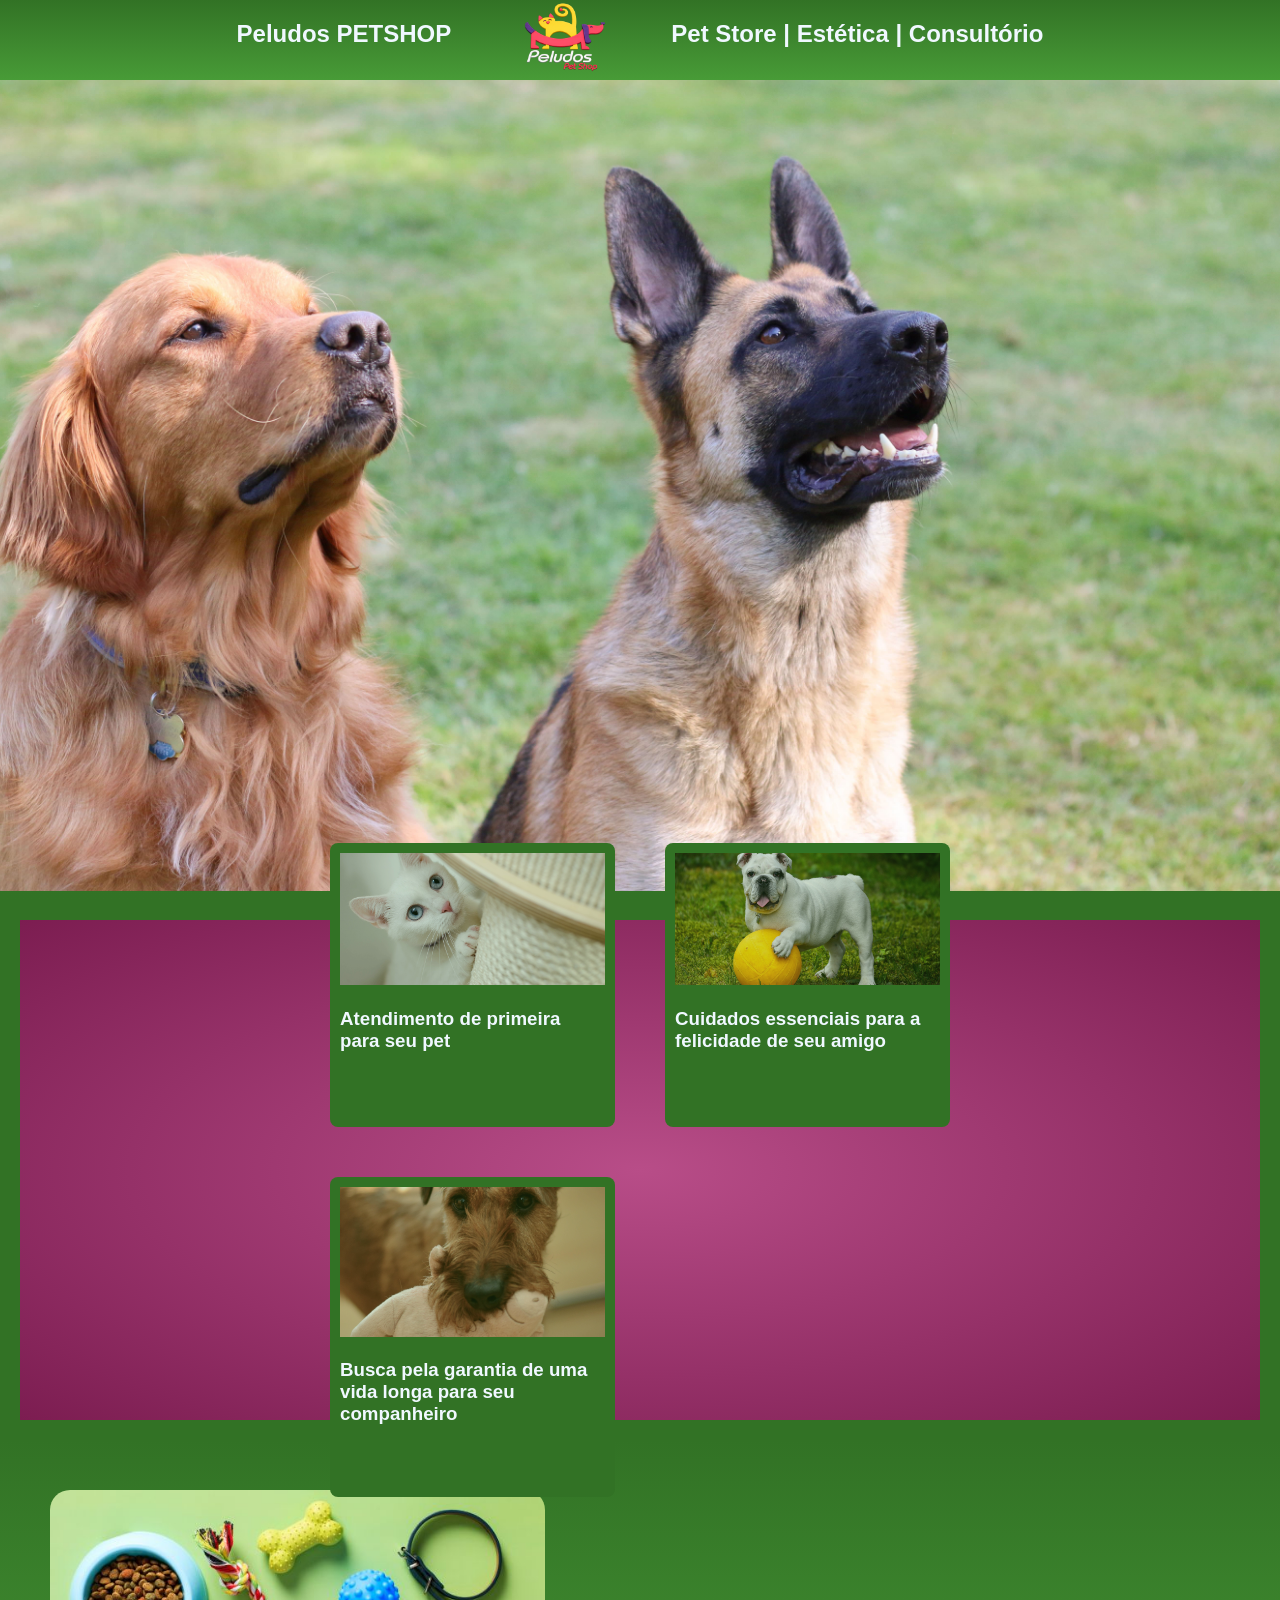
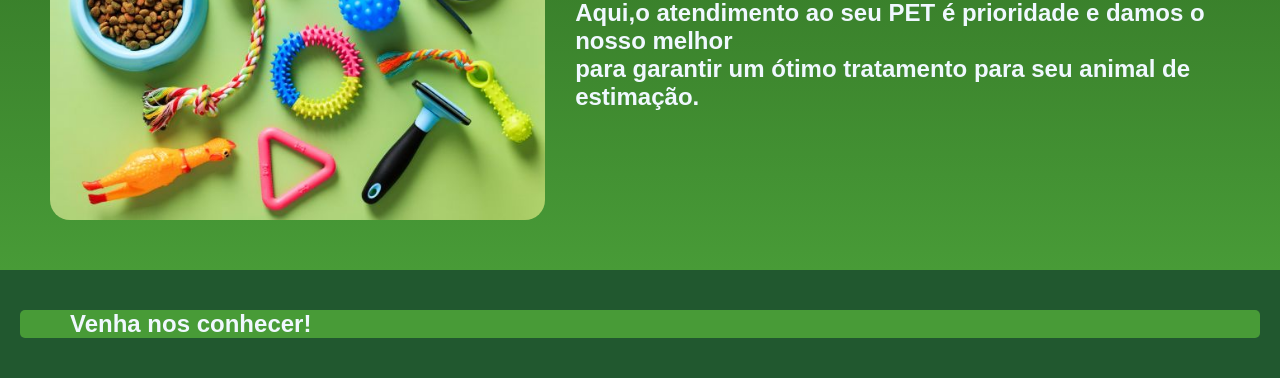
<file: VET/index.html>
<!DOCTYPE html>
<html lang="en">
<head>
    <meta charset="UTF-8">
    <meta name="viewport" content="width=device-width, initial-scale=1.0">
    <title>PeludosPETSHOP.com</title>
    <link rel="stylesheet" href="Css.css">
</head>


    <header>
        <h2>Peludos <span>PETSHOP</span></h2>
         <img src="LogoPET.png" alt="" class="logo"> 
        <h2>Pet Store | Estética | Consultório</h2>
    </header>
    <section id="inicio">
        <img src="Cachorros.jpg" alt="" class="PELUDOS">
    </section>
<body>
    <section class="cartinhas">
    <div class="grid-cards">
            <script src="Js.Js"></script>
            

                    <a href="#" class="card">
                    <img src="POLISHKACAT.jpg" alt="Destinos">
                    <div class="p">
                    <h3>Atendimento de primeira para seu pet</h3>
                    </div>
                    </a>

                    <a href="#" class="card">
                    <img src="Bulldog.jpg" alt="Destinos">
                    <div class="p">
                    <h3>Cuidados essenciais para a felicidade de seu amigo</h3>
                    </div>
                    </a>

                    <a href="#" class="card">
                    <img src="VOVOCAO.jpg" alt="Destinos">
                    <div class="p">
                    <h3>Busca pela garantia de uma vida longa para seu companheiro</h3>
                    </div>
                    </a>
                </div>
    </section>
    <section class="tira1">
        <img src="Objetos.jpg" alt="" class="obj">
        <h2>Aqui,o atendimento ao seu PET é prioridade e damos o nosso melhor<br>para garantir um ótimo tratamento para seu animal de estimação.</h2>
    </section>

    <footer>
    <div class="BotaoConhecer">
    <a href="info.html" class="BCtext"><h2>Venha nos conhecer!</h2></a>
    </div>
    </footer>
</body>
</html>
</file>
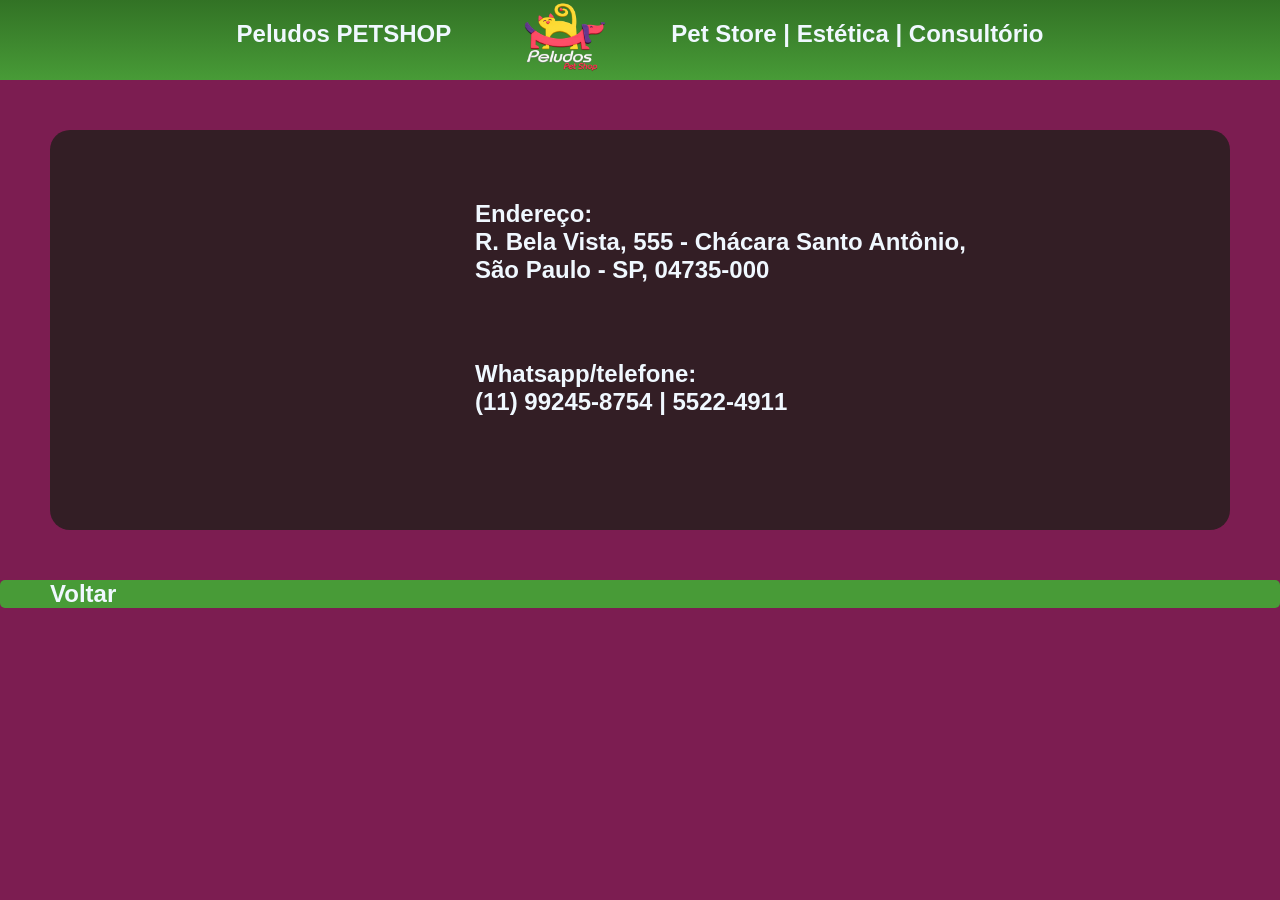
<file: VET/info.html>
<!DOCTYPE html>
<html lang="en">
<head>
    <meta charset="UTF-8">
    <meta name="viewport" content="width=device-width, initial-scale=1.0">
    <title>Document</title>
</head>
<link rel="stylesheet" href="info.css">



<body>
    
<header>
        <h2>Peludos <span>PETSHOP</span></h2>
         <img src="LogoPET.png" alt="" class="logo"> 
        <h2>Pet Store | Estética | Consultório</h2>
        </header>

<section>
        <div class="tira2">
            <iframe src="https://www.google.com/maps/embed?pb=!1m18!1m12!1m3!1d369.7581935851373!2d-46.69363759704144!3d-23.632556798234667!2m3!1f0!2f0!3f0!3m2!1i1024!2i768!4f13.1!3m3!1m2!1s0x94ce50564acda5dd%3A0x3c5f2573e8775725!2sPeludos%20Pet%20Shop!5e1!3m2!1spt-BR!2sbr!4v1779826673004!5m2!1spt-BR!2sbr" width="300" height="300" style="border:0;" allowfullscreen="" loading="lazy" referrerpolicy="no-referrer-when-downgrade"></iframe>
            
            <div class="cubo">
            <h2>Endereço:<br>
            R. Bela Vista, 555 - Chácara Santo Antônio,<br>
            São Paulo - SP, 04735-000</h2>
            <br><br>
            <h2>
            Whatsapp/telefone:<br>
            (11) 99245-8754 | 5522-4911</h2>
            </div>
       
        </div>
</section>

    <footer class="footer2">
    <div class="BotaoVoltar">
    <a href="index.html" class="VoltarText"><h2>Voltar</h2></a>
    </div>
    </footer>
</body>
</html>
</file>
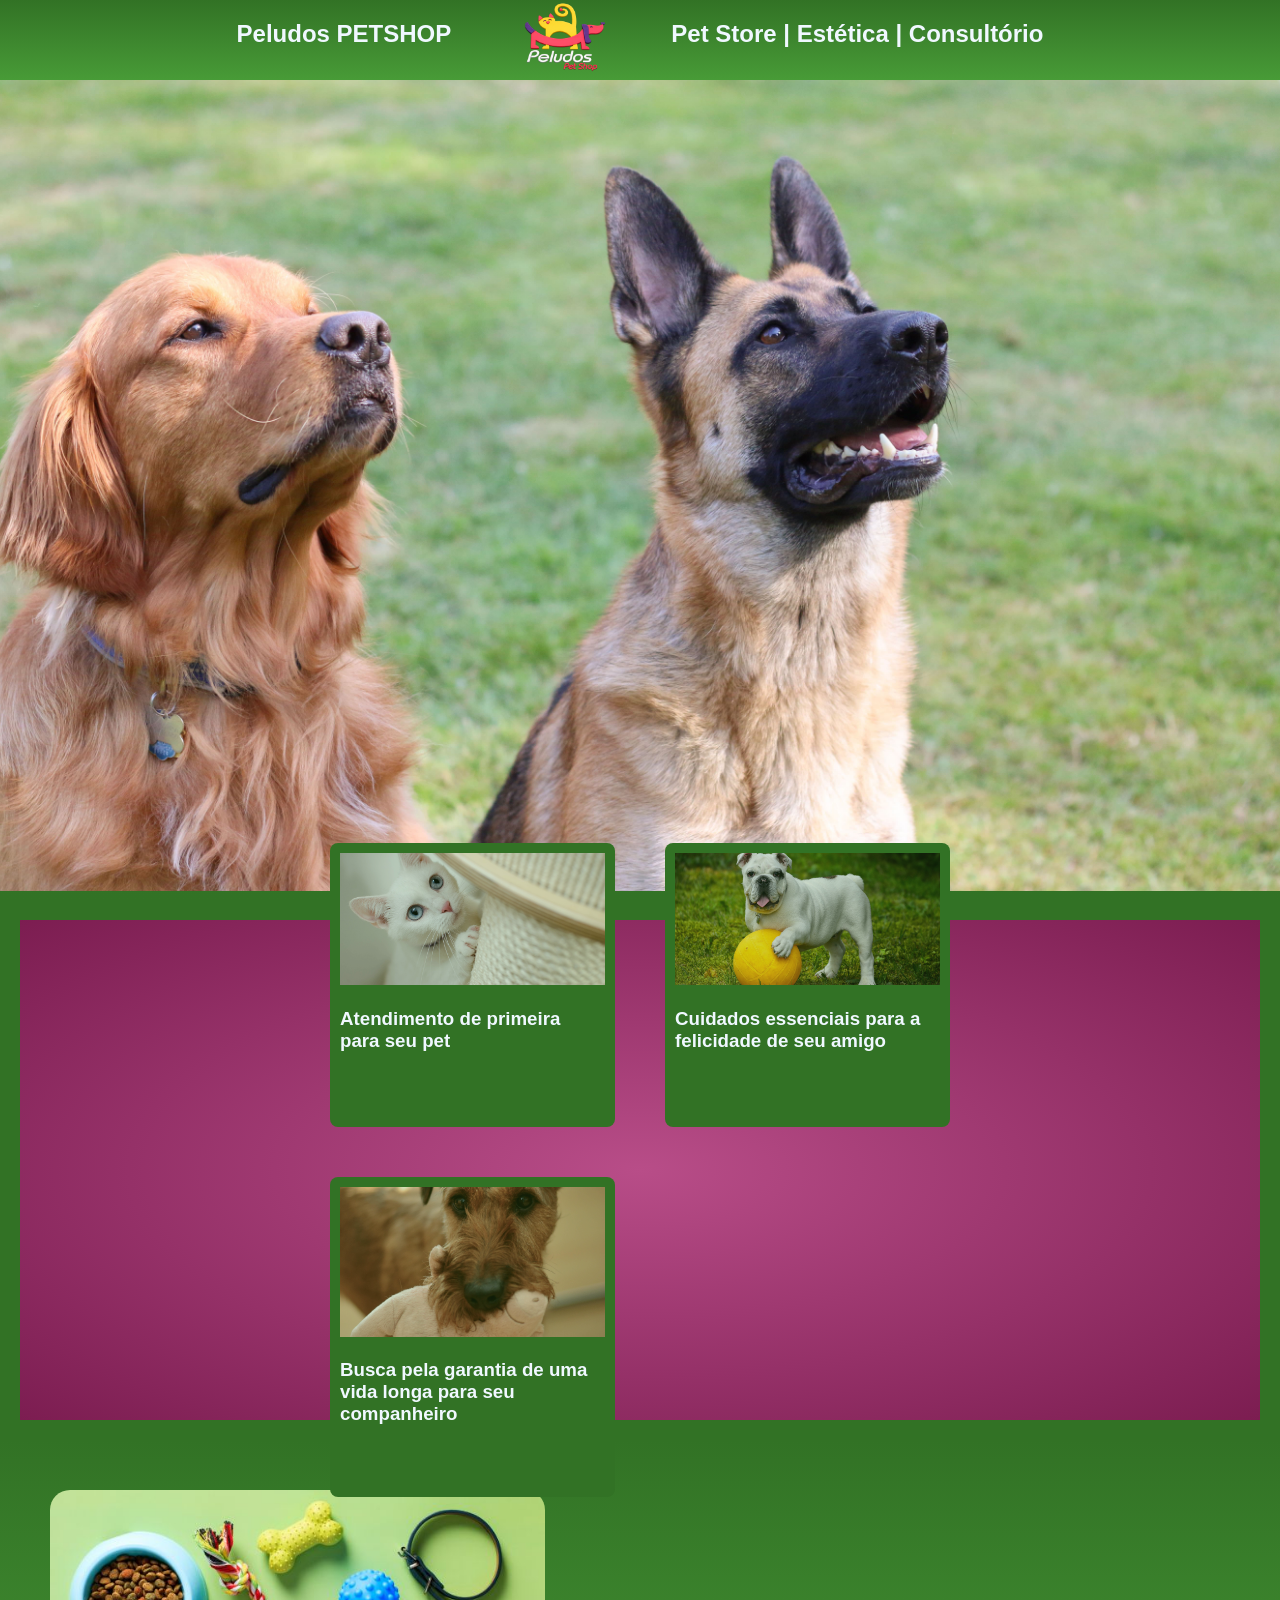
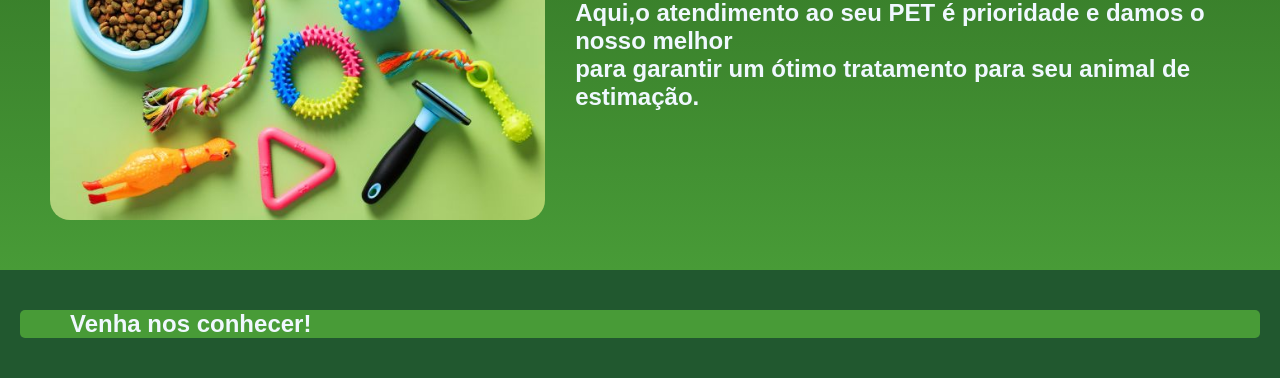
<file: VET/Site.html>
<!DOCTYPE html>
<html lang="en">
<head>
    <meta charset="UTF-8">
    <meta name="viewport" content="width=device-width, initial-scale=1.0">
    <title>PeludosPETSHOP.com</title>
    <link rel="stylesheet" href="Css.css">
</head>


    <header>
        <h2>Peludos <span>PETSHOP</span></h2>
         <img src="LogoPET.png" alt="" class="logo"> 
        <h2>Pet Store | Estética | Consultório</h2>
    </header>
    <section id="inicio">
        <img src="Cachorros.jpg" alt="" class="PELUDOS">
    </section>
<body>
    <section class="cartinhas">
    <div class="grid-cards">
            <script src="Js.Js"></script>
            

                    <a href="#" class="card">
                    <img src="POLISHKACAT.jpg" alt="Destinos">
                    <div class="p">
                    <h3>Atendimento de primeira para seu pet</h3>
                    </div>
                    </a>

                    <a href="#" class="card">
                    <img src="Bulldog.jpg" alt="Destinos">
                    <div class="p">
                    <h3>Cuidados essenciais para a felicidade de seu amigo</h3>
                    </div>
                    </a>

                    <a href="#" class="card">
                    <img src="VOVOCAO.jpg" alt="Destinos">
                    <div class="p">
                    <h3>Busca pela garantia de uma vida longa para seu companheiro</h3>
                    </div>
                    </a>
                </div>
    </section>
    <section class="tira1">
        <img src="Objetos.jpg" alt="" class="obj">
        <h2>Aqui,o atendimento ao seu PET é prioridade e damos o nosso melhor<br>para garantir um ótimo tratamento para seu animal de estimação.</h2>
    </section>

    <footer>
    <div class="BotaoConhecer">
    <a href="info.html" class="BCtext"><h2>Venha nos conhecer!</h2></a>
    </div>
    </footer>
</body>
</html>
</file>
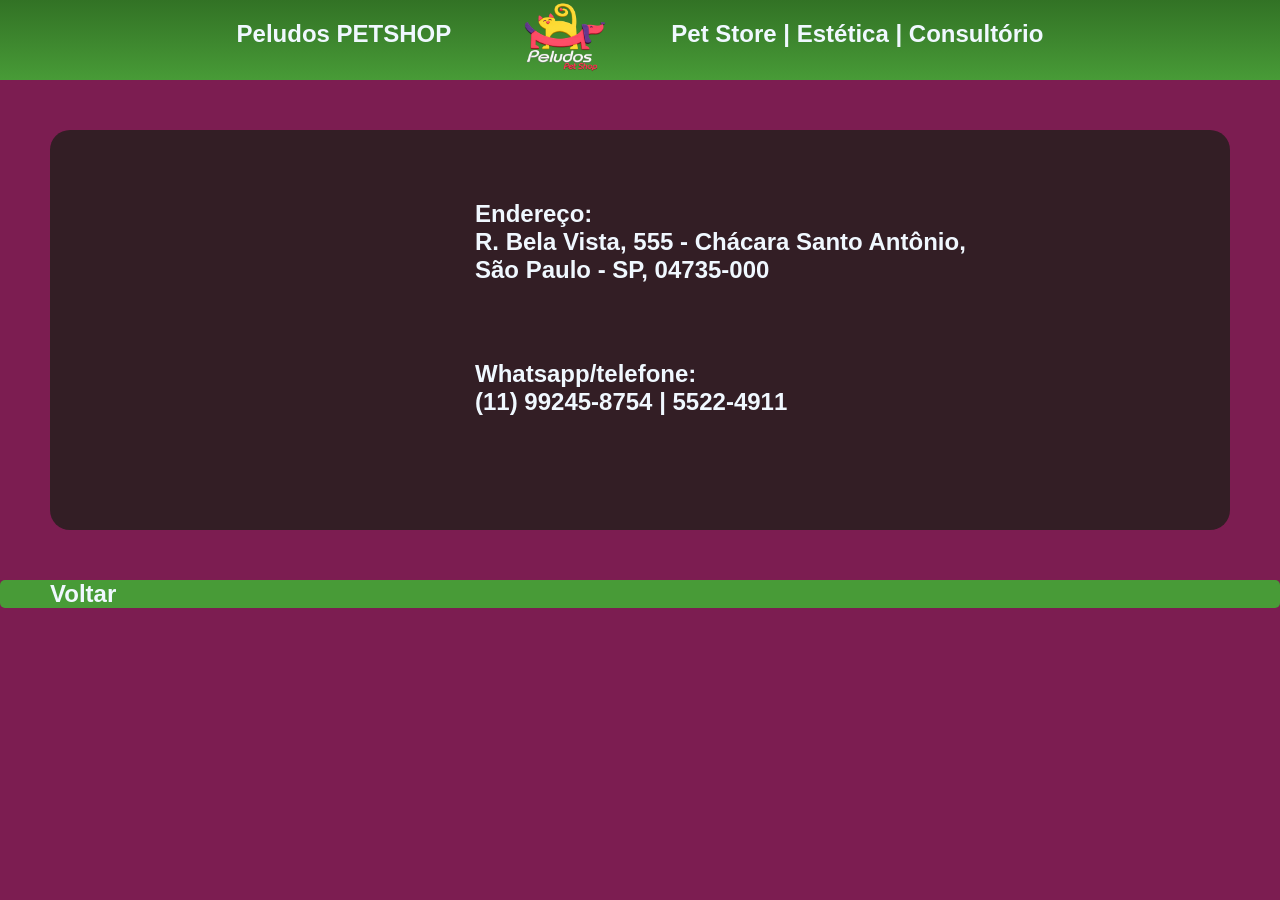
<file: VETsite/info.html>
<!DOCTYPE html>
<html lang="en">
<head>
    <meta charset="UTF-8">
    <meta name="viewport" content="width=device-width, initial-scale=1.0">
    <title>Document</title>
</head>
<link rel="stylesheet" href="info.css">



<body>
    
<header>
        <h2>Peludos <span>PETSHOP</span></h2>
         <img src="LogoPET.png" alt="" class="logo"> 
        <h2>Pet Store | Estética | Consultório</h2>
        </header>

<section>
        <div class="tira2">
            <iframe src="https://www.google.com/maps/embed?pb=!1m18!1m12!1m3!1d369.7581935851373!2d-46.69363759704144!3d-23.632556798234667!2m3!1f0!2f0!3f0!3m2!1i1024!2i768!4f13.1!3m3!1m2!1s0x94ce50564acda5dd%3A0x3c5f2573e8775725!2sPeludos%20Pet%20Shop!5e1!3m2!1spt-BR!2sbr!4v1779826673004!5m2!1spt-BR!2sbr" width="300" height="300" style="border:0;" allowfullscreen="" loading="lazy" referrerpolicy="no-referrer-when-downgrade"></iframe>
            
            <div class="cubo">
            <h2>Endereço:<br>
            R. Bela Vista, 555 - Chácara Santo Antônio,<br>
            São Paulo - SP, 04735-000</h2>
            <br><br>
            <h2>
            Whatsapp/telefone:<br>
            (11) 99245-8754 | 5522-4911</h2>
            </div>
       
        </div>
</section>

    <footer class="footer2">
    <div class="BotaoVoltar">
    <a href="Site.html" class="VoltarText"><h2>Voltar</h2></a>
    </div>
    </footer>
</body>
</html>
</file>
<file: VET/Css.css>
:root{
    --Primario: #489b37;
    --Secundario: #327225;
    --Terciario: #b84d88;
    --Quarto: #7c1d51;
    --Quinto: rgb(33, 88, 47);

    font-family: 'Segoe UI', Tahoma, Geneva, Verdana, sans-serif;}




body{background-color: var(--Terciario);
      margin: 0 auto;
      color: aliceblue;
      justify-content: center;}

header{background: linear-gradient(var(--Secundario),var(--Primario));
       color: aliceblue;
       display: inline-flex;
       width: 100%;
       justify-content:center;
       gap: 50px;
       position:fixed;
       z-index: +1;}
      
.logo{max-height: 80px;
      justify-self: center;}

#inicio{height: 900px;
        background: linear-gradient(var(--Primario),var(--Secundario));
        justify-content: center;
        align-items: center;
        width: 100%;
        display: flex;
        object-fit: cover;}

.PELUDOS{width: 1850px;
         height: 98%;}
            
      .cartinhas{
                  display:flex;
                  background: radial-gradient(var(--Terciario),var(--Quarto));
                  border: solid 20px var(--Secundario);
                  justify-content: center;
                  align-items: center;
                  height: 500px;}
                  

      .grid-cards{display: grid;
                  grid-template-columns: repeat(auto-fit, minmax(250px,1fr));
                  gap: 50px;
                  max-width: 50%;}


      .card {background: var(--Secundario);
             border-radius: 8px;
             text-decoration:none;
             overflow: hidden;
             transition: 0.3s;
             padding: 10px;
             justify-content: center;
             max-height: 300px;
             color: aliceblue;
             
            
             opacity: 0;
             transform: translateY(50px);
             transition: opacity 0.8s ease, transform 0.8s ease;}

            .card.aparecer {opacity: 1;
                            transform: translateY(0);}
      
      .card img {width:100%;
           min-height: 50% ;
           max-height: 50%;
           opacity: 0.8;
           object-fit: cover;}
      
      .card:hover{transform: translateY(-20px);
                  background-color: var(--Primario);
                  transition: 0.5s;}

      .card:hover img {transform: scale(1.02);
                       opacity: 1;
                       transition: 0.5s;}       





.tira1{display: flex;
      background: linear-gradient(var(--Secundario),var(--Primario));
      padding: 50px;
      align-items: center;
      gap:30px}

.obj{border-radius: 20px;
      min-width: 50px;}





      footer{background-color: var(--Quinto);
      padding: 20px;
      justify-items: center;}

      .BotaoConhecer{border-radius: 5px;
                     background-color: var(--Primario);
                     padding-left:50px; padding-right: 50px;}

      .BotaoConhecer:hover{background-color: var(--Secundario);}

      .BCtext{text-decoration: none;
              color: aliceblue;}
</file>
<file: VET/info.css>
:root{
    --Primario: #489b37;
    --Secundario: #327225;
    --Terciario: #b84d88;
    --Quarto: #7c1d51;
    --Quinto: #d8ab17;

    font-family: 'Segoe UI', Tahoma, Geneva, Verdana, sans-serif;}





header{background: linear-gradient(var(--Secundario),var(--Primario));
       color: aliceblue;
       display: flex;
       justify-content:center;
       gap: 50px;}


section{justify-items: center;
        margin: 50px;}

body{background-color: var(--Quarto);
      margin: 0 auto;
      color: aliceblue;}
      
.logo{max-height: 80px;
      justify-self: center;}

.tira2{display: flex;
       gap: 75px;
       background-color: rgb(51, 30, 37);
       padding: 50px;
       border-radius: 20px;}





.BotaoVoltar{border-radius: 5px;
            background-color: var(--Primario);
            padding-left:50px; padding-right: 50px;}

.BotaoVoltar:hover{background-color: var(--Secundario);}

.VoltarText{text-decoration: none;
              color: aliceblue;}

footer{justify-items: center;}
</file>
<file: VETsite/info.css>
:root{
    --Primario: #489b37;
    --Secundario: #327225;
    --Terciario: #b84d88;
    --Quarto: #7c1d51;
    --Quinto: #d8ab17;

    font-family: 'Segoe UI', Tahoma, Geneva, Verdana, sans-serif;}





header{background: linear-gradient(var(--Secundario),var(--Primario));
       color: aliceblue;
       display: flex;
       justify-content:center;
       gap: 50px;}


section{justify-items: center;
        margin: 50px;}

body{background-color: var(--Quarto);
      margin: 0 auto;
      color: aliceblue;}
      
.logo{max-height: 80px;
      justify-self: center;}

.tira2{display: flex;
       gap: 75px;
       background-color: rgb(51, 30, 37);
       padding: 50px;
       border-radius: 20px;}





.BotaoVoltar{border-radius: 5px;
            background-color: var(--Primario);
            padding-left:50px; padding-right: 50px;}

.BotaoVoltar:hover{background-color: var(--Secundario);}

.VoltarText{text-decoration: none;
              color: aliceblue;}

footer{justify-items: center;}
</file>
